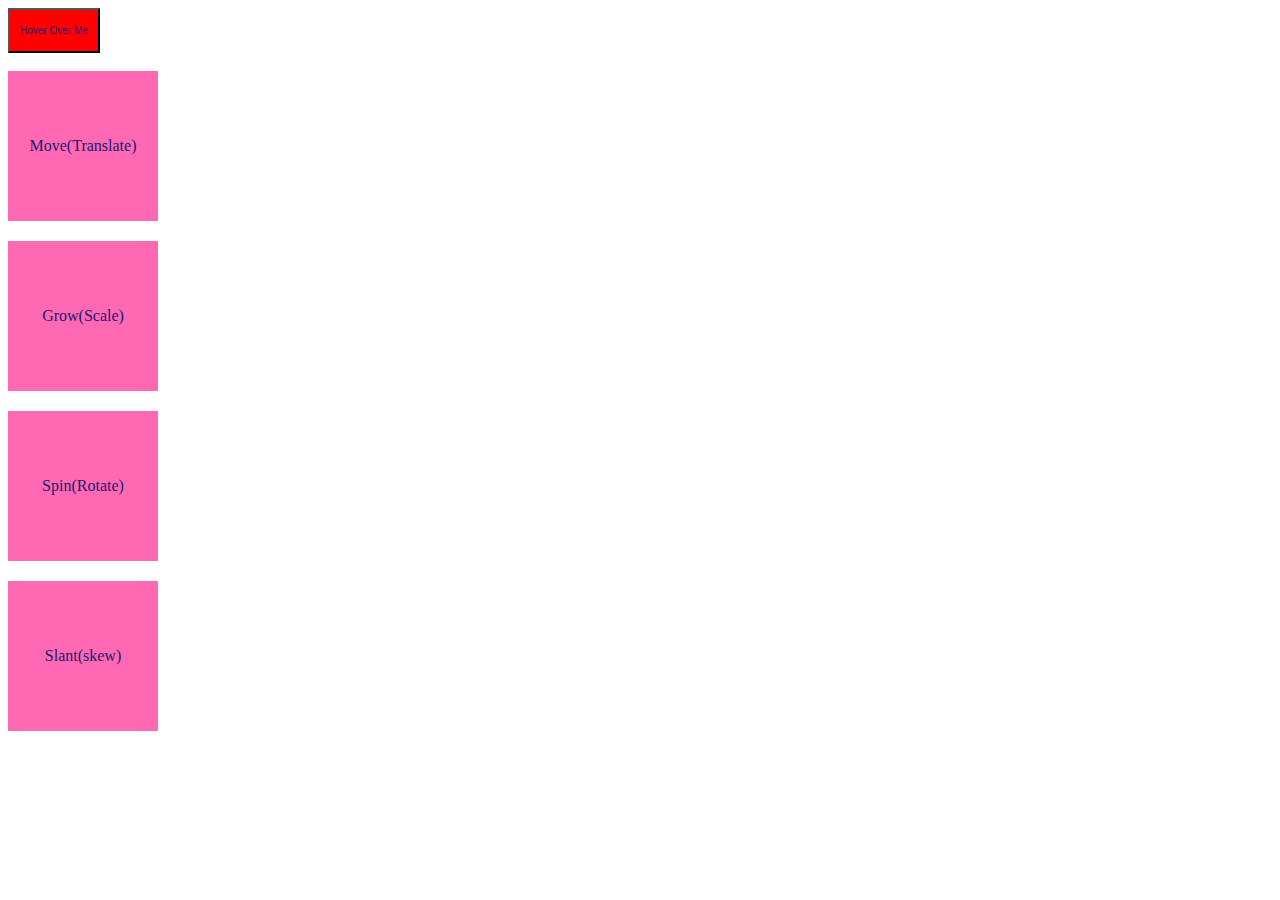
<file: index.html>
<!DOCTYPE html>
<html lang="en">
<head>
    <meta charset="UTF-8">
    <meta name="viewport" content="width=device-width, initial-scale=1.0">
    <link rel="stylesheet" href="hover.css">
    <title>Hover</title>
</head>
<body>
    <button class="button">Hover Over Me</button><br><br>
    <div class="box1">Move(Translate)</div>
    <div class="box2">Grow(Scale)</div>
    <div class="box3">Spin(Rotate)</div>
    <div class="box4">Slant(skew)</div>
</body>
</html>
</file>
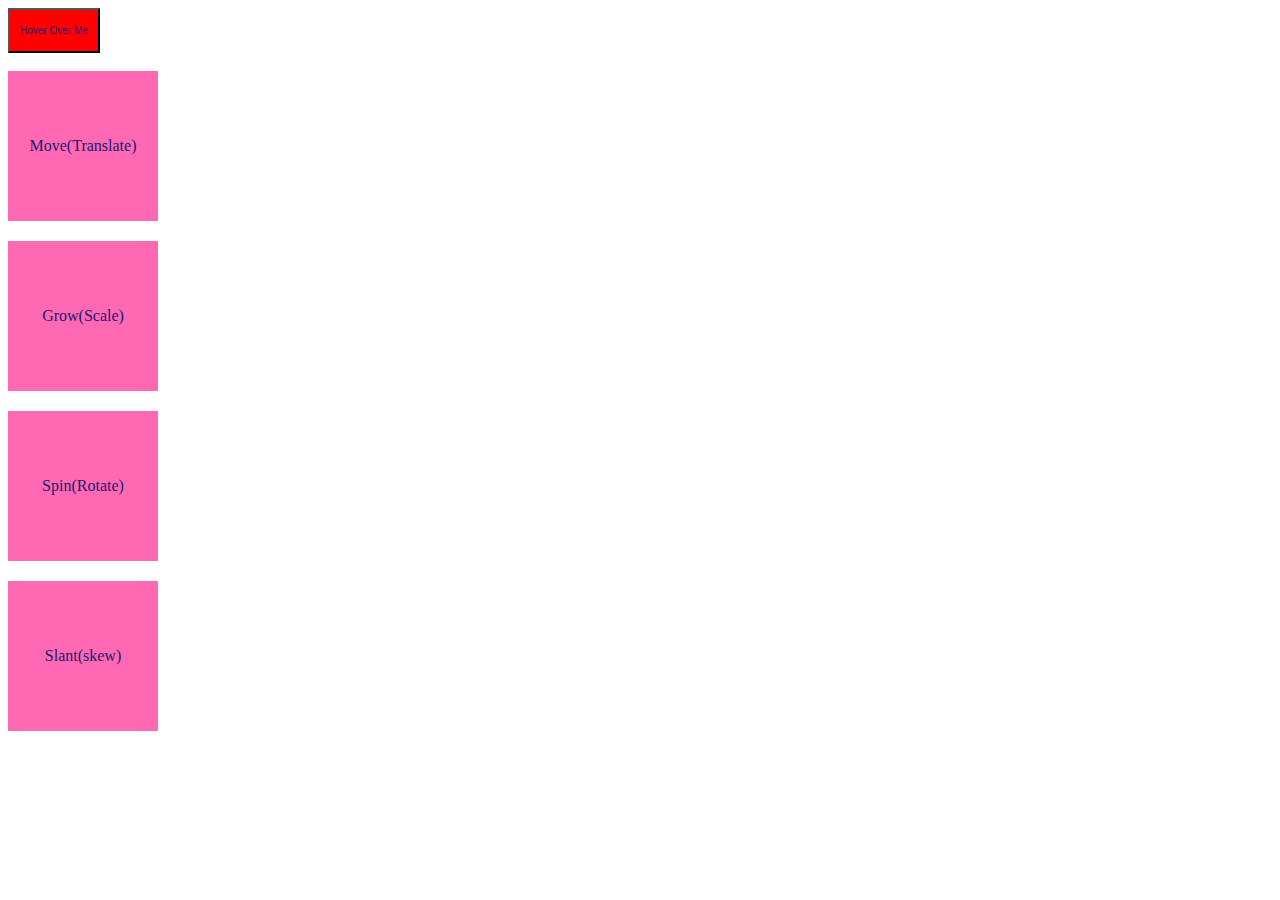
<file: hover.html>
<!DOCTYPE html>
<html lang="en">
<head>
    <meta charset="UTF-8">
    <meta name="viewport" content="width=device-width, initial-scale=1.0">
    <link rel="stylesheet" href="hover.css">
    <title>Hover</title>
</head>
<body>
    <button class="button">Hover Over Me</button><br><br>
    <div class="box1">Move(Translate)</div>
    <div class="box2">Grow(Scale)</div>
    <div class="box3">Spin(Rotate)</div>
    <div class="box4">Slant(skew)</div>
</body>
</html>
</file>
<file: hover.css>
.body{
    background-color:lavender;

}
.button{
    background-color: red;
    color: midnightblue;
    cursor: pointer;
    padding: 15px 10px;
    font-size: 10px;
    transition: all 8.3s ease;
}
.button:hover{
    background-color: blueviolet;
}
.box1{
    display: flex;
    justify-content: center;
    align-items: center;
    margin-bottom: 20px;
    width: 150px;
    height: 150px;
    background-color: hotpink;
    color: midnightblue;
    transition: all 0.5s ease;
}

.box1:hover{
    transform: translateX(30px);
}
.box2{
    display: flex;
    justify-content: center;
    align-items: center;
    margin-bottom: 20px;
    width: 150px;
    height: 150px;
    background-color: hotpink;
    color: midnightblue;
    transition: all 0.5s ease;
}
.box2:hover{
    transform: scale(1,2);
}
.box3{
    display: flex;
    justify-content: center;
    align-items: center;
    margin-bottom: 20px;
    width: 150px;
    height: 150px;
    background-color: hotpink;
    color: midnightblue;
    transition: all 0.5s ease;
}
.box3:hover{
    transform: rotate(360deg);
}
.box4{
    display: flex;
    justify-content: center;
    align-items: center;
    margin-bottom: 20px;
    width: 150px;
    height: 150px;
    background-color: hotpink;
    color: midnightblue;
    transition: all 0.5s ease;
}
.box4:hover{
    transform: skewX(20deg);

}
</file>
